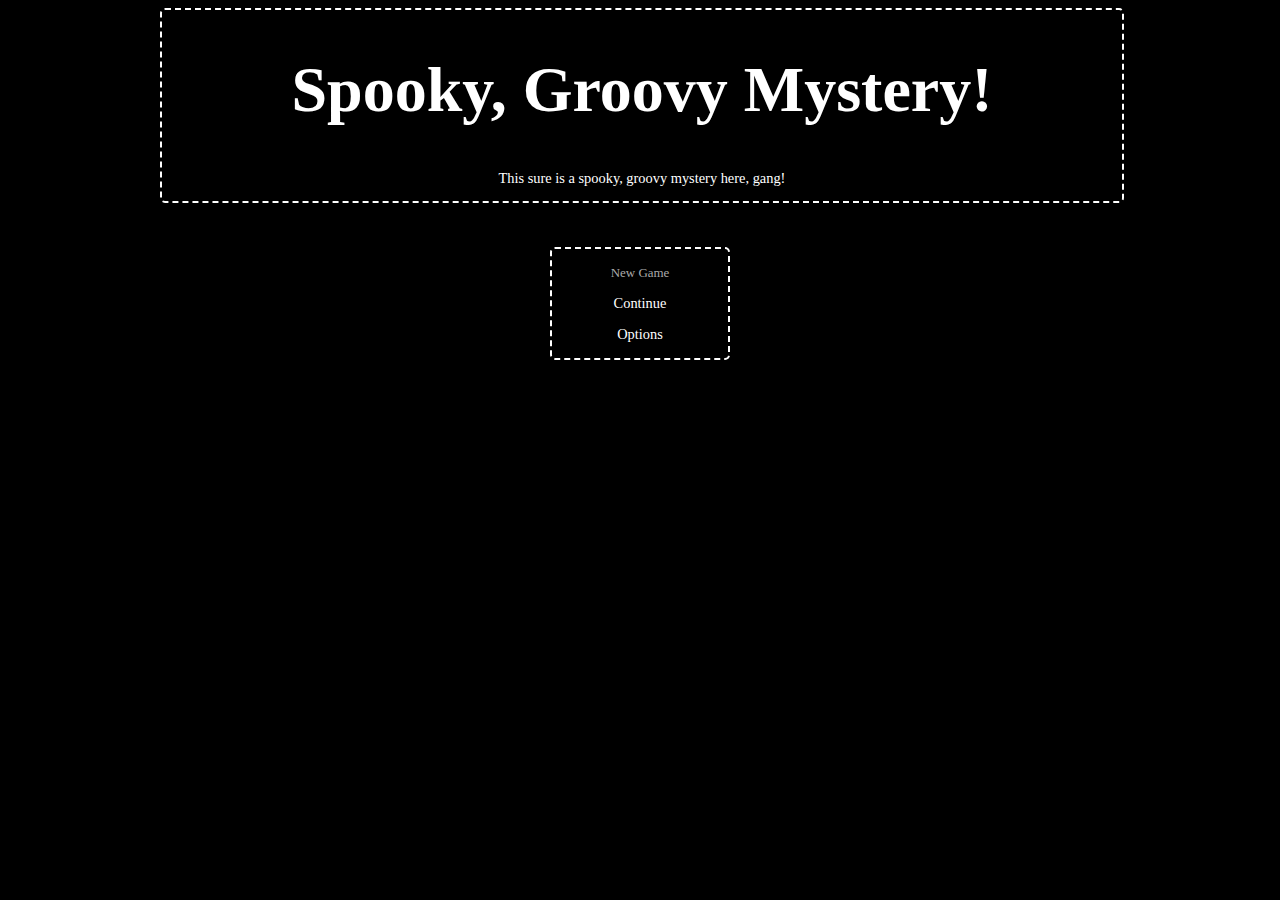
<file: index.html>
<!Doctype HTML>
<html>


<head>

    <title>Spooky, Groovy Mystery!</title>

    <meta name="viewport" content="width=device-width"/>

    <link rel="stylesheet" href="stylesheet.css">
    <script src="jquery-1.11.3.min.js"></script>
    <script type="text/javascript" src="script.js" charset="UTF-8"></script>

    
</head>

<body>

<div id="page">

	<div id="banner">
		<h1>Spooky, Groovy Mystery!</h1>
		<p>This sure is a spooky, groovy mystery here, gang!</p>
	</div>

	<div id="menu">
		<p><a href="game.html">New Game</a></p>
		<p>Continue</p>
		<p>Options</p>
	</div>

</div>

</body>

</html>
</file>
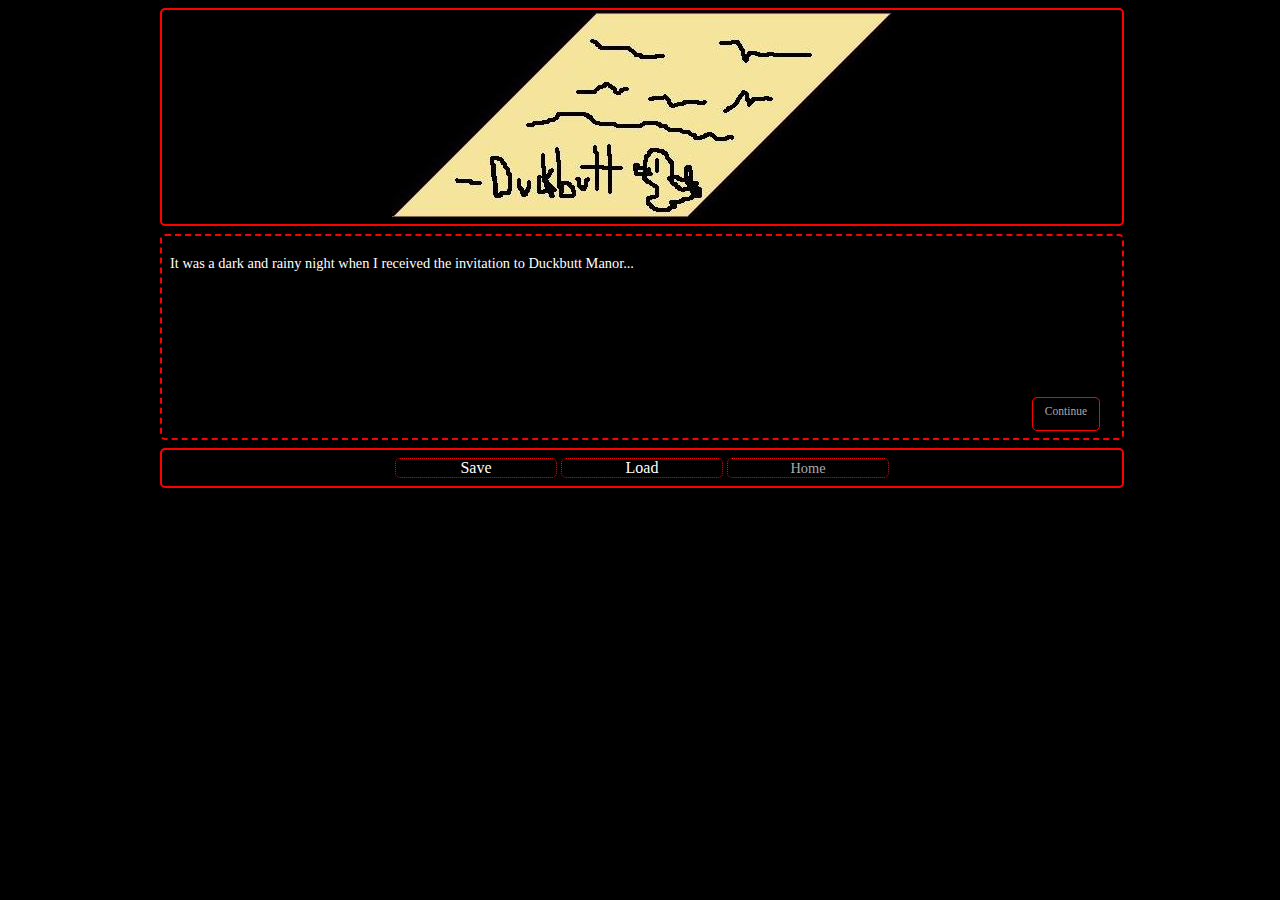
<file: game.html>
<!Doctype HTML>
<html>


<head>
    <script src="jquery-1.11.3.min.js">
    </script>
	
	

    <title>Spooky, Groovy Mystery!</title>

    <meta name="viewport" content="width=device-width"/>
    
    <link rel="stylesheet" href="stylesheet.css">
	<script type="text/javascript" src="script.js" charset="UTF-8"></script>
    
    
</head>

<body>

<div id="pageGame">

	<div id="scene" align="center">
		<img src="images/duckbutt.jpg" class="sceneBG">
	</div>

	<div id="#lowerContainer">

		<div class="scroll-wrapper" id="messages">
			<iframe src="messages.html"></iframe>
		</div>

		<div id="footer">
				<div class="footerButton">Save</div>
				<div class="footerButton">Load</div>
				<div class="footerButton"><a href="index.html">Home</a></div>
		</div>

	</div>

</div>

</body>

</html>
</file>
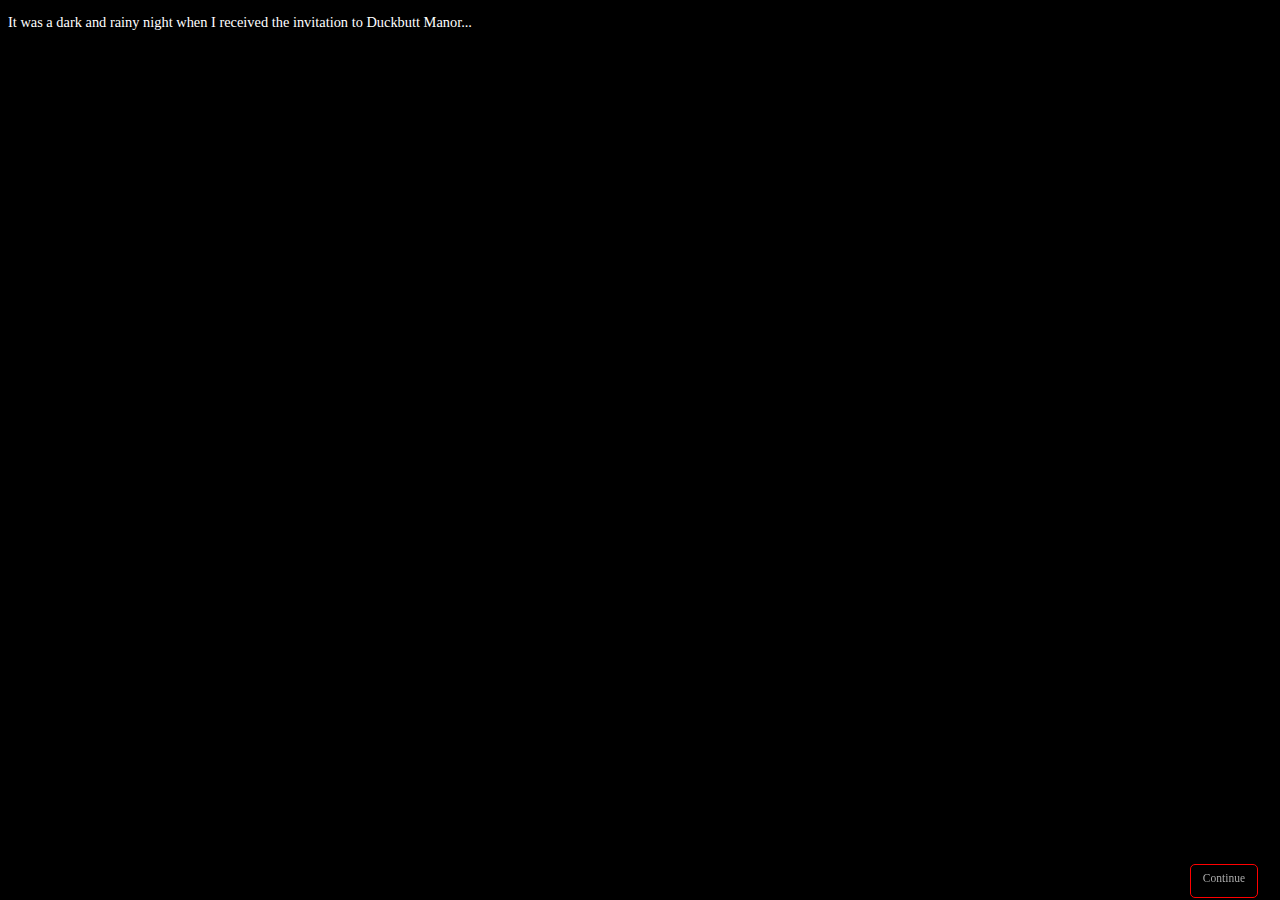
<file: messages.html>
<!Doctype HTML>
<html>


<head>
    <script src="jquery-1.11.3.min.js">
    </script>

    <title>Groovy Spooky Mystery - Message Box</title>
    <link rel="stylesheet" href="stylesheet.css">
    <script type="text/javascript" src="script.js" charset="UTF-8"></script>

    
</head>

<body>

	<div id="textArea">
		<p class='typewriter'>It was a dark and rainy night when I received the invitation to Duckbutt Manor...</p>
	</div>

	<div id="continue">
		<a href="#messageBottom"><div id="continueButton">Continue</div></a>
	</div>

	<div id="messageBottom"></div>



</body>

</html>
</file>
<file: stylesheet.css>
body {
	background-color: black;
	font-family: Verdana;
	color: white;
	scrollbar-base-color: red;
	font-size: 100%;
}

	p {
		color: white;
		font-size: 90%;
	}

	ul {
		margin-top: 0px;
		margin-bottom: 0.25em;
		padding-top: 0px;
		padding-bottom: 0.25em;
	}

	a {
		color: #AAAAAA;
		font-family: Verdana;
		text-decoration: none;
		font-size: 90%;
	}

	a:hover {
		color: white;
		font-family: Verdana;
		text-decoration: underline;
	}

	h1 {
		color: white;
		font-size: 400%;
	}

	::-webkit-scrollbar {
		border: 1px solid red;
	}

	::-webkit-scrollbar-thumb {
		background-color: black;
		border: 1px solid red;
		border-radius: 3px; 
	}

	::-webkit-scrollbar-button {
		background-color: black;
		border: 1px solid red;
		border-radius: 3px;
	}

	::-webkit-scrollbar-track-piece { 
		background-color: black;
	}

/*Home page*/

	#page {
		width: 90%;
		max-width: 960px;
		margin: auto;
		min-width: 320px;
	}

	#banner {
		border: 2px dashed white;
		border-radius: 5px;
		/*height: 33.75em;*/
		width: 100%;
		margin: auto;
		text-align: center;
	}

	#menu {
		border: 2px dashed white;
		border-radius: 5px;
		width: 11em;
		margin: auto;
		text-align: center;
		margin-top: 2.75em;
	}

/*Game page*/

#pageGame {
	width: 90%;
	max-width: 960px;
	margin: auto;
	min-width: 320px;
}

#scene {
	height: 62.5%;
	width: 100%;
	border: 2px solid red;
	border-radius: 5px;
	margin: auto;
}

	.sceneBG {
		margin-left: auto;
		margin-right: auto;
		position: relative;
		max-width: 100%;
		height: 62.5%;
	}

#lowerContainer {
	height: 12.25em;
	width: 100%;
}

#messages {
	/*height: 12em;
	width: 100%;
	border: 2px dashed red;
	border-radius: 5px;
	margin-top: 0.5em;
	padding-top: 5px;
	padding-bottom: 5px;*/
}
	.scroll-wrapper {
		-webkit-overflow-scrolling: touch;
	  	overflow-y: scroll;

		/* important:  dimensions or positioning here! */

		height: 12em;
		width: 100%;
		border: 2px dashed red;
		border-radius: 5px;
		margin-top: 0.5em;
		padding-top: 5px;
		padding-bottom: 5px;
	}

	.scroll-wrapper iframe {
		/* nada! */
	}
	
	iframe {
		height: 100%;
		width: 100%;
		border: none;
	}


	#continue {
		height: 2.5em;
		width: 5em;
		border: 1px solid red;
		border-radius: 5px;
		margin-right: 0.75em;
		margin-bottom: 5px;
		text-align: center;
		float: right;
		
		position: fixed;
		bottom: -0.25em;
		right: 1em;
		
		font-size: 80%;
		font-family: Verdana;
		display: table;
	}

	#continueButton {
		vertical-align: middle;
		margin: auto;
		margin: 0.55em 1em;
	}

	#textArea {
		width: 90%;
	}

	#messageBottom {
		bottom: 0px;
	}

#footer {
	/*
	position: fixed;
	bottom: 0;
	right: 0;
	*/
	height: 2.25em;
	width: 100%;
	text-align: center;
	border: 2px solid red;
	border-radius: 5px;
	margin-top: 0.5em;
}

	.footerButton {
		border: 1px dotted red;
		border-radius: 5px;
		display: inline-block;

		/*
		margin-left: 20px;
		margin-bottom: 3px;
		
		margin: auto;
		width: 5em;
		*/

		width: 30%;
		margin: 0.5em auto;
		max-width: 10em;
		
	}

/* Responsive Elements */

@media screen and (max-width: 830px) {
	#textArea {
		width: 80%;
	}
}

@media screen and (max-width: 740px) {
	h1 {
		font-size: 300%;
	}
}

@media screen and (max-width: 475px) {
	#textArea {
		width: 70%;
		font-size: 80%;
	}
}
</file>
